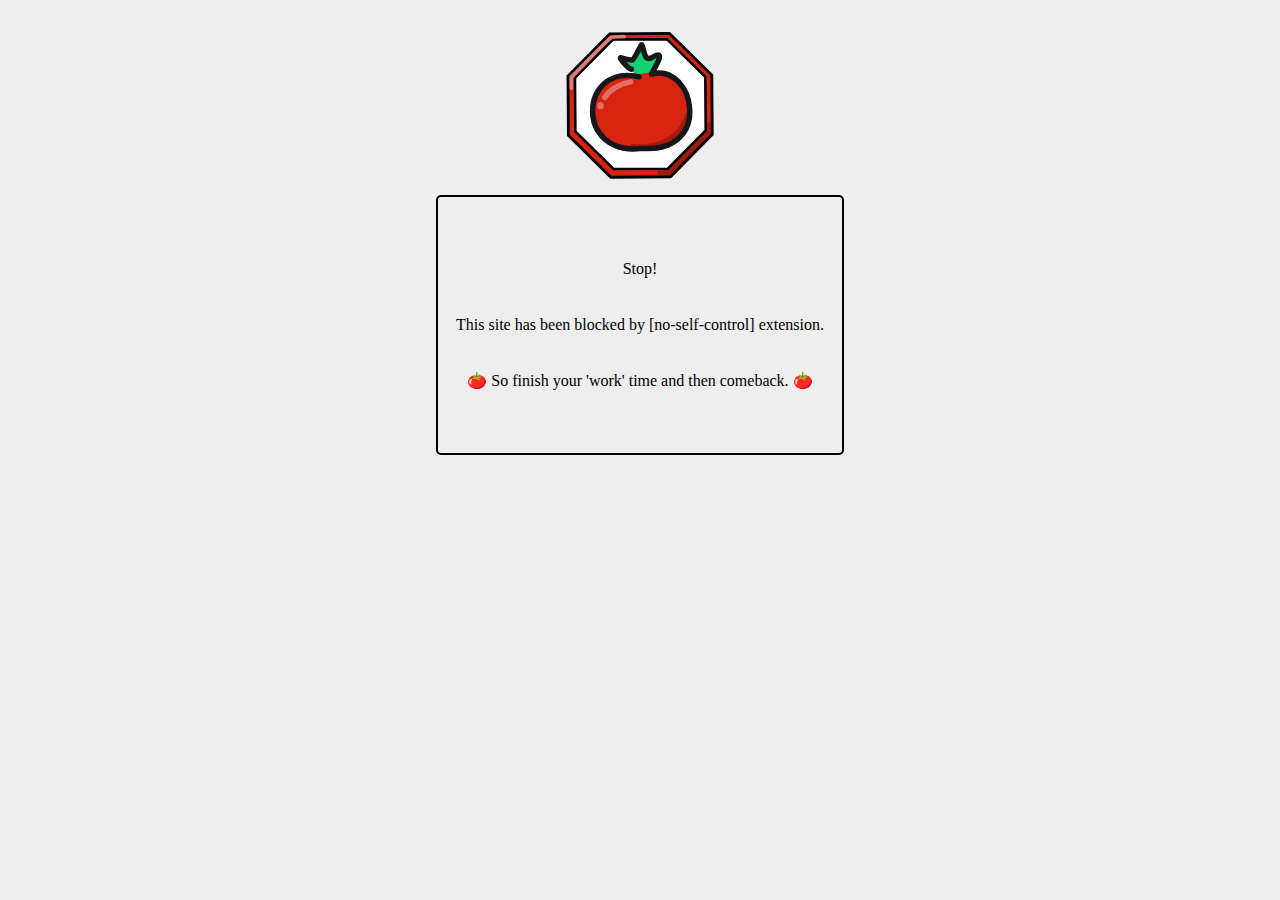
<file: on_block/index.html>
<!DOCTYPE html>
<html lang="en">

<head>
  <meta charset="UTF-8">
  <meta http-equiv="X-UA-Compatible" content="IE=edge">
  <meta name="viewport" content="width=device-width, initial-scale=1.0">
  <link rel="icon" href="../img/tomato.svg">
  <link rel="stylesheet" href="style.css">
  <title>Blocked!</title>
</head>

<body class="flex-center">

  <div class="flex-center">
    <img src="../img/tomato_block.svg" alt="me" width="150px" height="150px" />
  </div>
  <div class="flex-center box">
    <p>Stop!</p>
    <p>This site has been blocked by [no-self-control] extension.</p>
    <p>🍅 So finish your 'work' time and then comeback. 🍅</p>
  </div>
</body>

</html>
</file>
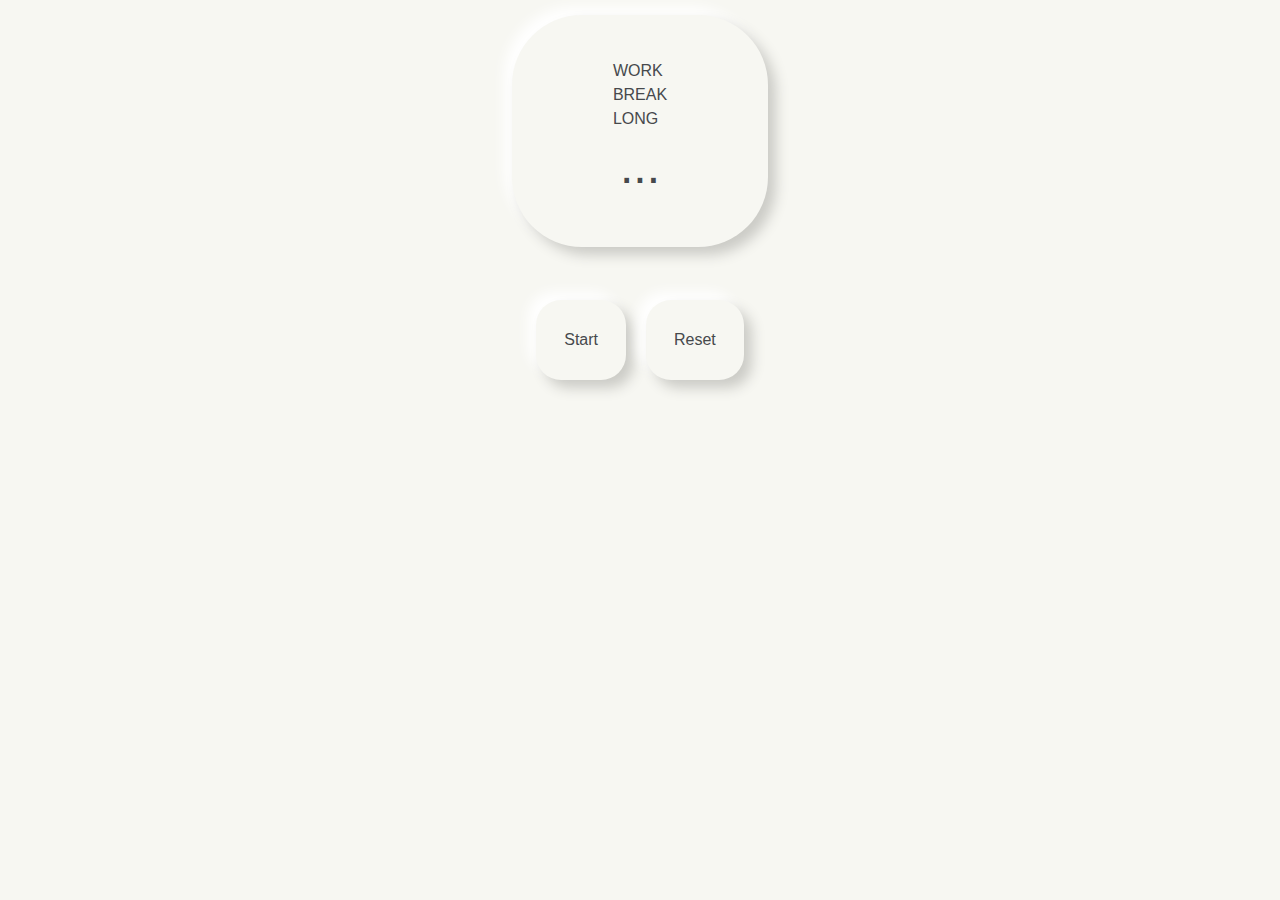
<file: browser_action/popup.html>
<!DOCTYPE html>
<html lang="en">

<head>
  <meta charset="UTF-8">
  <meta http-equiv="X-UA-Compatible" content="IE=edge">
  <meta name="viewport" content="width=device-width, initial-scale=1.0">
  <link rel="stylesheet" href="./popup.css">
  <title>No Self Control</title>
</head>

<body>
  <div class="flex-center">
    <div class="flex-center timer-card">
      <div class="button-group">
        <div id="work" class="clickable">WORK</div>
        <div id="break" class="clickable">BREAK</div>
        <div id="long" class="clickable">LONG</div>
      </div>
      <div class="timer" id="timer">...</div>
    </div>
    <div class="flex-center flex-row flex-gap">
      <div class="btn clickable" id="start">Start</div>
      <div class="btn clickable" id="reset">Reset</div>
    </div>
  </div>
  <script src="popup.js"></script>
</body>

</html>
</file>
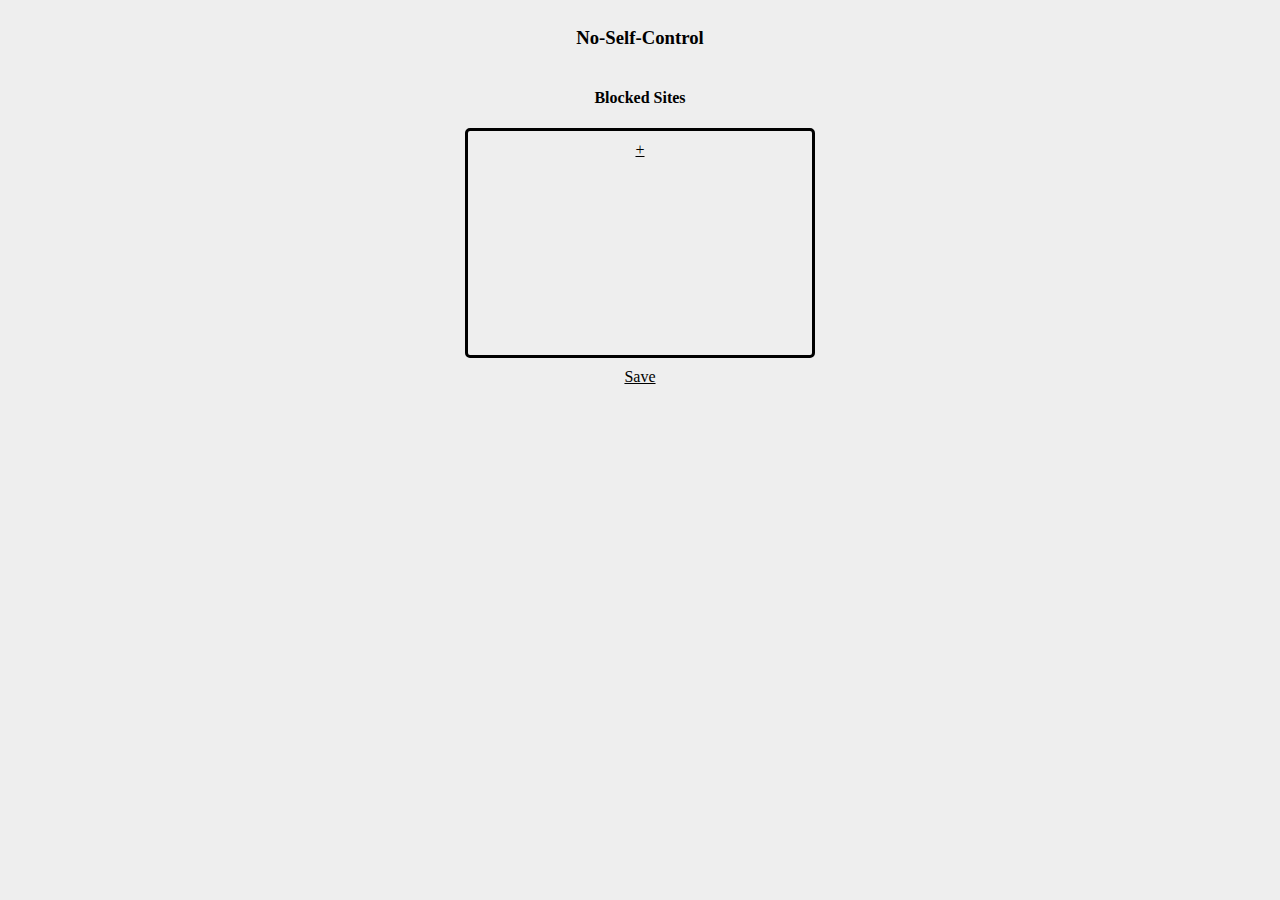
<file: options_ui/options.html>
<!DOCTYPE html>
<html>

<head>
  <title>Blocked Sites</title>
  <link rel="stylesheet" href="options.css">
  <link rel="icon" href="../img/tomato.svg">
</head>

<body class="flex-center">

  <h3>No-Self-Control</h3>
  <h4>Blocked Sites</h4>
  <div class="box blocked flex-center" id="blocked-sites">
    <div class="flex-center btn" id="add" title="add a new url">+</div>
  </div>
  <div class="flex-center btn" id="save" title="save changes">Save</div>

  <script src="options.js"></script>
</body>

</html>
</file>
<file: on_block/style.css>
:root {
    /* Colors */
    --text: #000;
    --background: #EEE;
    --foreground: #040026;
    --box-shadow: 8px 8px 13px #000000;
    --WORK: #EEE;
    --BREAK: #EEE;
    --LONG: #EEE;
    --border-radius: 5px;
    --border: 2px solid #000;
}

*,
*::before,
*::after {
    box-sizing: border-box;
}

@import url("https://fonts.googleapis.com/css?family=Patrick+Hand");
* {
    font-family: "Patrick Hand";
}

html {
    /*
    border: var(--border);
    border-radius: var(--border-radius);
    */
    overflow: hidden;
    padding: 0;
    margin: 0;
}

body {
    background-color: var(--background);
    color: var(--foreground);
    display: grid;
    place-items: center;
    font-size: 1rem;
    font-weight: 400;
    height: 100%;
    line-height: 1.5;
    margin: 0;
}

.timer {
    font-size: 3rem;
    color: var(--text);
}

.flex-gap * {
    margin: 10px;
}

.flex-row {
    flex-direction: row !important;
}

.flex-center {
    display: flex;
    flex-direction: column;
    align-items: center;
    justify-content: center;
    padding: 15px;
}

.box {
    background-color: var(--background);
    border-radius: var(--border-radius);
    border: var(--border);
    margin-bottom: 1.75rem;
    padding: 2.75rem 1.15rem;
    color: var(--text);
}

.btn {
    background-color: var(--background);
    color: var(--text);
    border: none;
    padding: 12px;
    user-select: none;
    cursor: pointer;
    text-decoration: underline;
}

.clickable:hover {
    transform: scale(1.1);
    transition-duration: 5ms;
}

.btn:active {
    transform: translate(0, 5px);
}

.button-group {
    display: flex;
}

.button-group * {
    padding: 5px;
    margin: 1px;
    user-select: none;
    cursor: pointer;
    background-color: var(--BREAK);
    color: var(--text);
    text-decoration: underline;
}

.button-group *:last-of-type {
    border-radius: 0 .7em .7em 0;
    background-color: var(--LONG);
}

.button-group *:first-of-type {
    border-radius: .7em 0 0 .7em;
    background-color: var(--WORK);
}
</file>
<file: browser_action/popup.css>
:root {
    /* Colors */
    --red: #f8333c;
    --background: #f7f7f2;
    --foreground: #46494c;
    --border-radius: 70px;
    --box-shadow: 8px 8px 13px #cbcbc6, -8px -8px 13px #ffffff;
}

*,
*::before,
*::after {
    box-sizing: border-box;
}

body {
    background-color: var(--background);
    color: var(--foreground);
    display: grid;
    font-family: -apple-system, BlinkMacSystemFont, "Segoe UI", Roboto, "Helvetica Neue", Arial, "Noto Sans", sans-serif, "Apple Color Emoji", "Segoe UI Emoji", "Segoe UI Symbol", "Noto Color Emoji";
    font-size: 1rem;
    font-weight: 400;
    height: 100%;
    line-height: 1.5;
    margin: 0;
    place-items: center;
}

:root {
    /* Colors */
    --red: #f8333c;
    --background: #f7f7f2;
    --foreground: #46494c;
    --border-radius: 70px;
    --box-shadow: 8px 8px 13px #cbcbc6, -8px -8px 13px #ffffff;
}

.p {
    margin-bottom: 1rem;
    margin-top: 0;
    ;
}

.title {
    margin-top: 0;
    font-size: 25px;
}

.timer {
    font-size: 3rem;
}

.flex-gap * {
    margin: 10px;
}

.flex-row {
    flex-direction: row !important;
}

.flex-center {
    display: flex;
    flex-direction: column;
    align-items: center;
    justify-content: center;
    padding: 15px;
}

.timer-card {
    border-radius: var(--border-radius);
    box-shadow: var(--box-shadow);
    margin-bottom: 1.75rem;
    width: 16rem;
    padding: 2.75rem 1.15rem;
}

.btn {
    border: none;
    padding: 1.75rem;
    border-radius: 25px;
    box-shadow: var(--box-shadow);
    user-select: none;
    cursor: pointer;
}

.btn:hover {
    transform: scale(1.1);
    transition-duration: 5ms;
}

.btn:active {
    transform: translate(0, 5px);
}
</file>
<file: options_ui/options.css>
*,
*::before,
*::after {
    box-sizing: border-box;
}

body {
    background-color: #EEE;
}

.flex-center {
    display: flex;
    align-items: center;
    align-content: center;
    flex-direction: column;
}

.flex-gap * {
    margin: 10px;
}

.flex-row {
    flex-direction: row !important;
}

.flex-grow {
    flex-grow: 1;
}

.box {
    border: 3px solid black;
    border-radius: 5px;
}

.sub-box {
    border: 2px solid black;
    border-radius: 5px;
}

.blocked {
    min-width: 350px;
    min-height: 230px;
}

.btn {
    margin: 10px;
    text-decoration: underline;
}

.btn:hover {
    transform: translateY(-5px);
    cursor: pointer;
}

.modal-container {
    height: 100%;
    width: 100%;
    position: absolute;
    top: 0;
    left: 0;
    background-color: rgba(0, 0, 0, 0.1);
    display: flex;
    align-items: center;
    align-content: center;
}

.modal-content {
    background-color: white;
    margin-left: auto;
    margin-right: auto;
    padding: 35px;
}

.modal-title {
    margin: 0;
}

.modal-field {
    width: 90%;
    margin: 5% 0% 5% 5%;
    height: 25px;
    text-align: center;
}

.modal-btn {
    margin-right: auto;
    margin-left: auto;
}

.margin-right {
    margin-right: 5px !important;
    margin-left: -5px !important;
}
</file>
